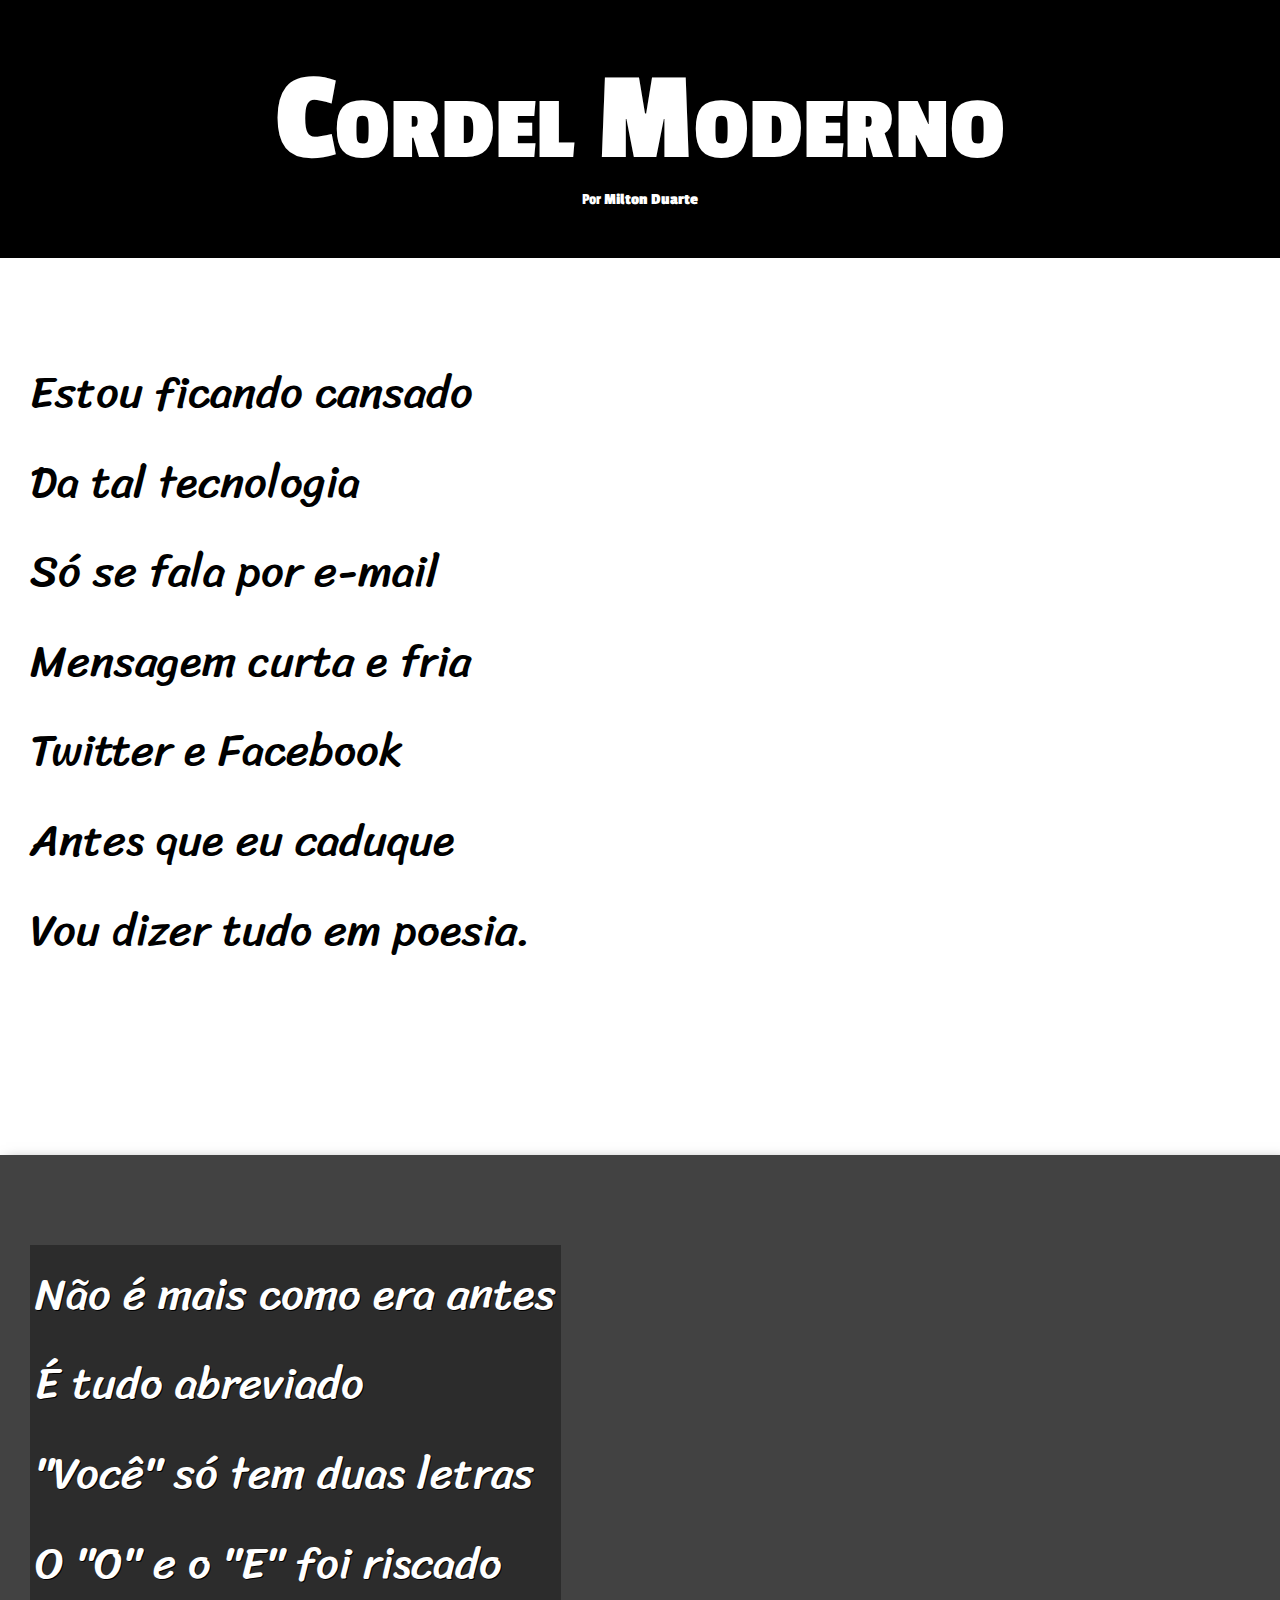
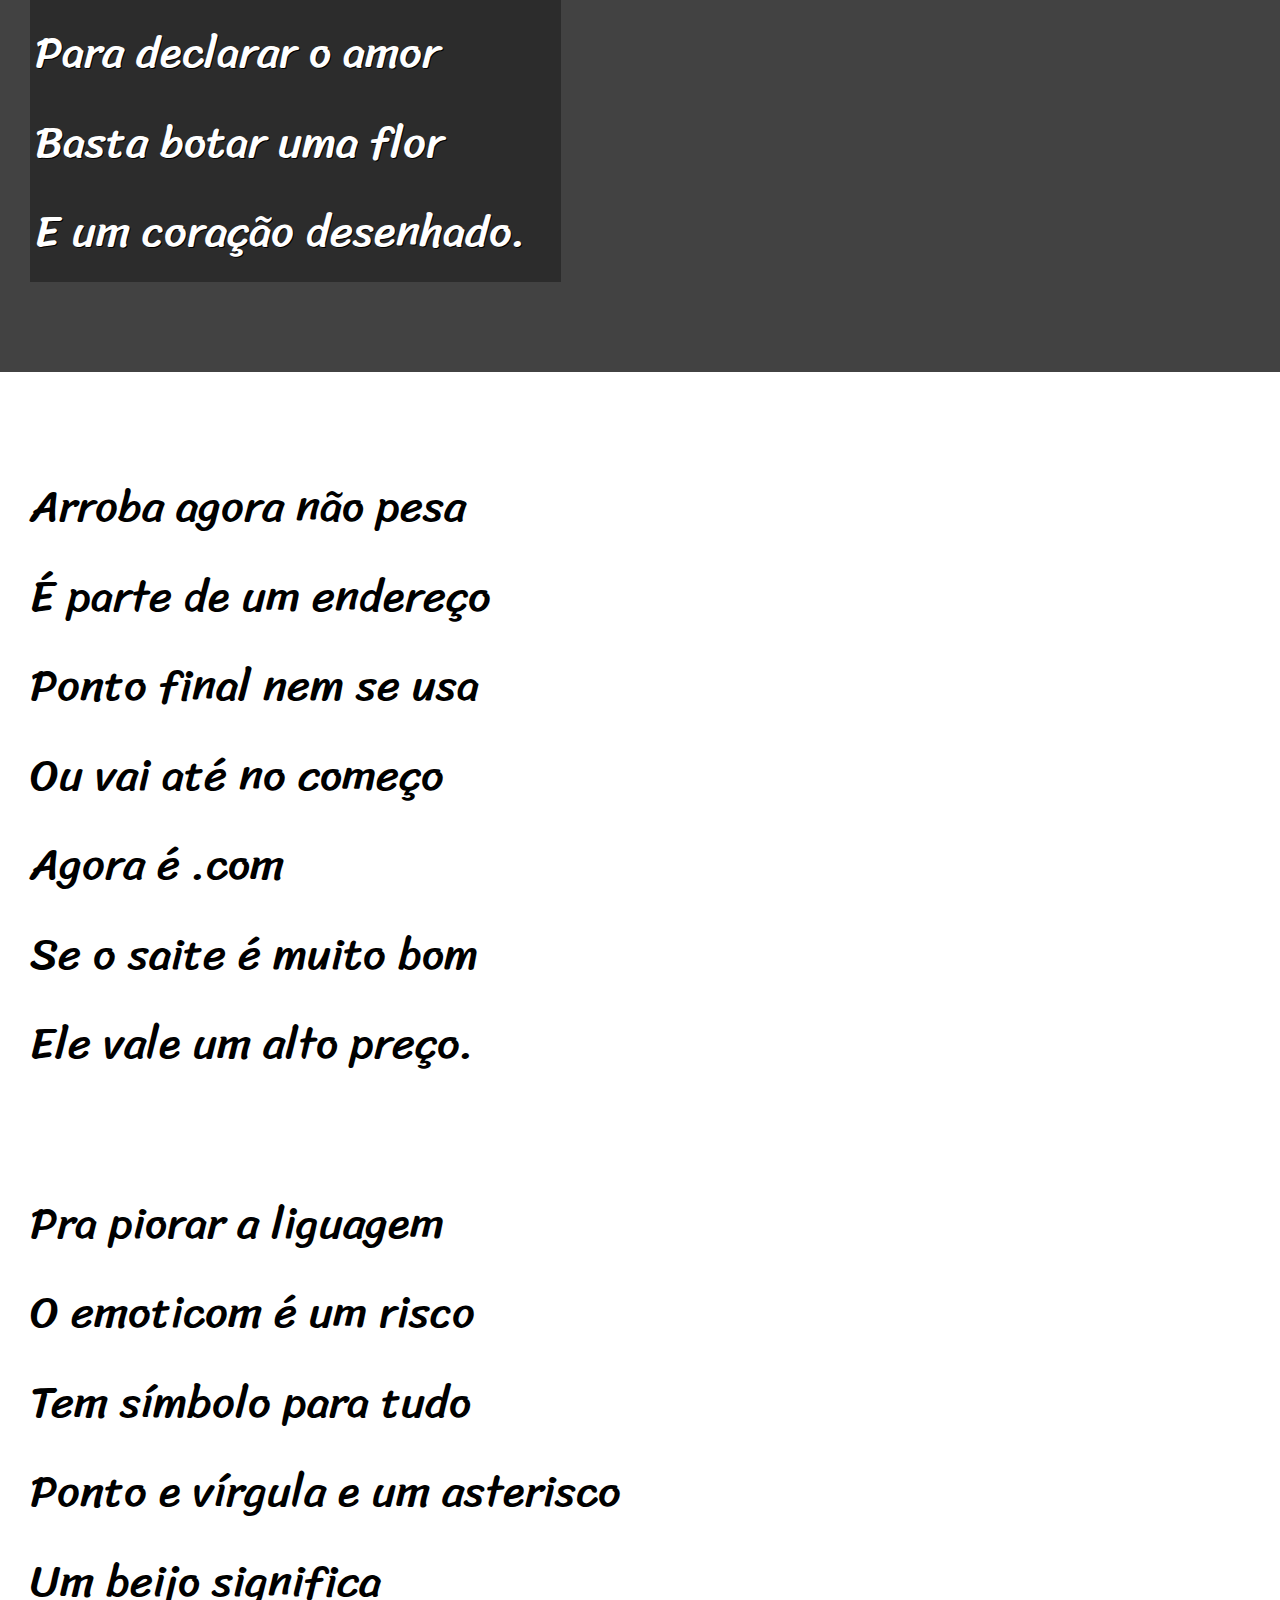
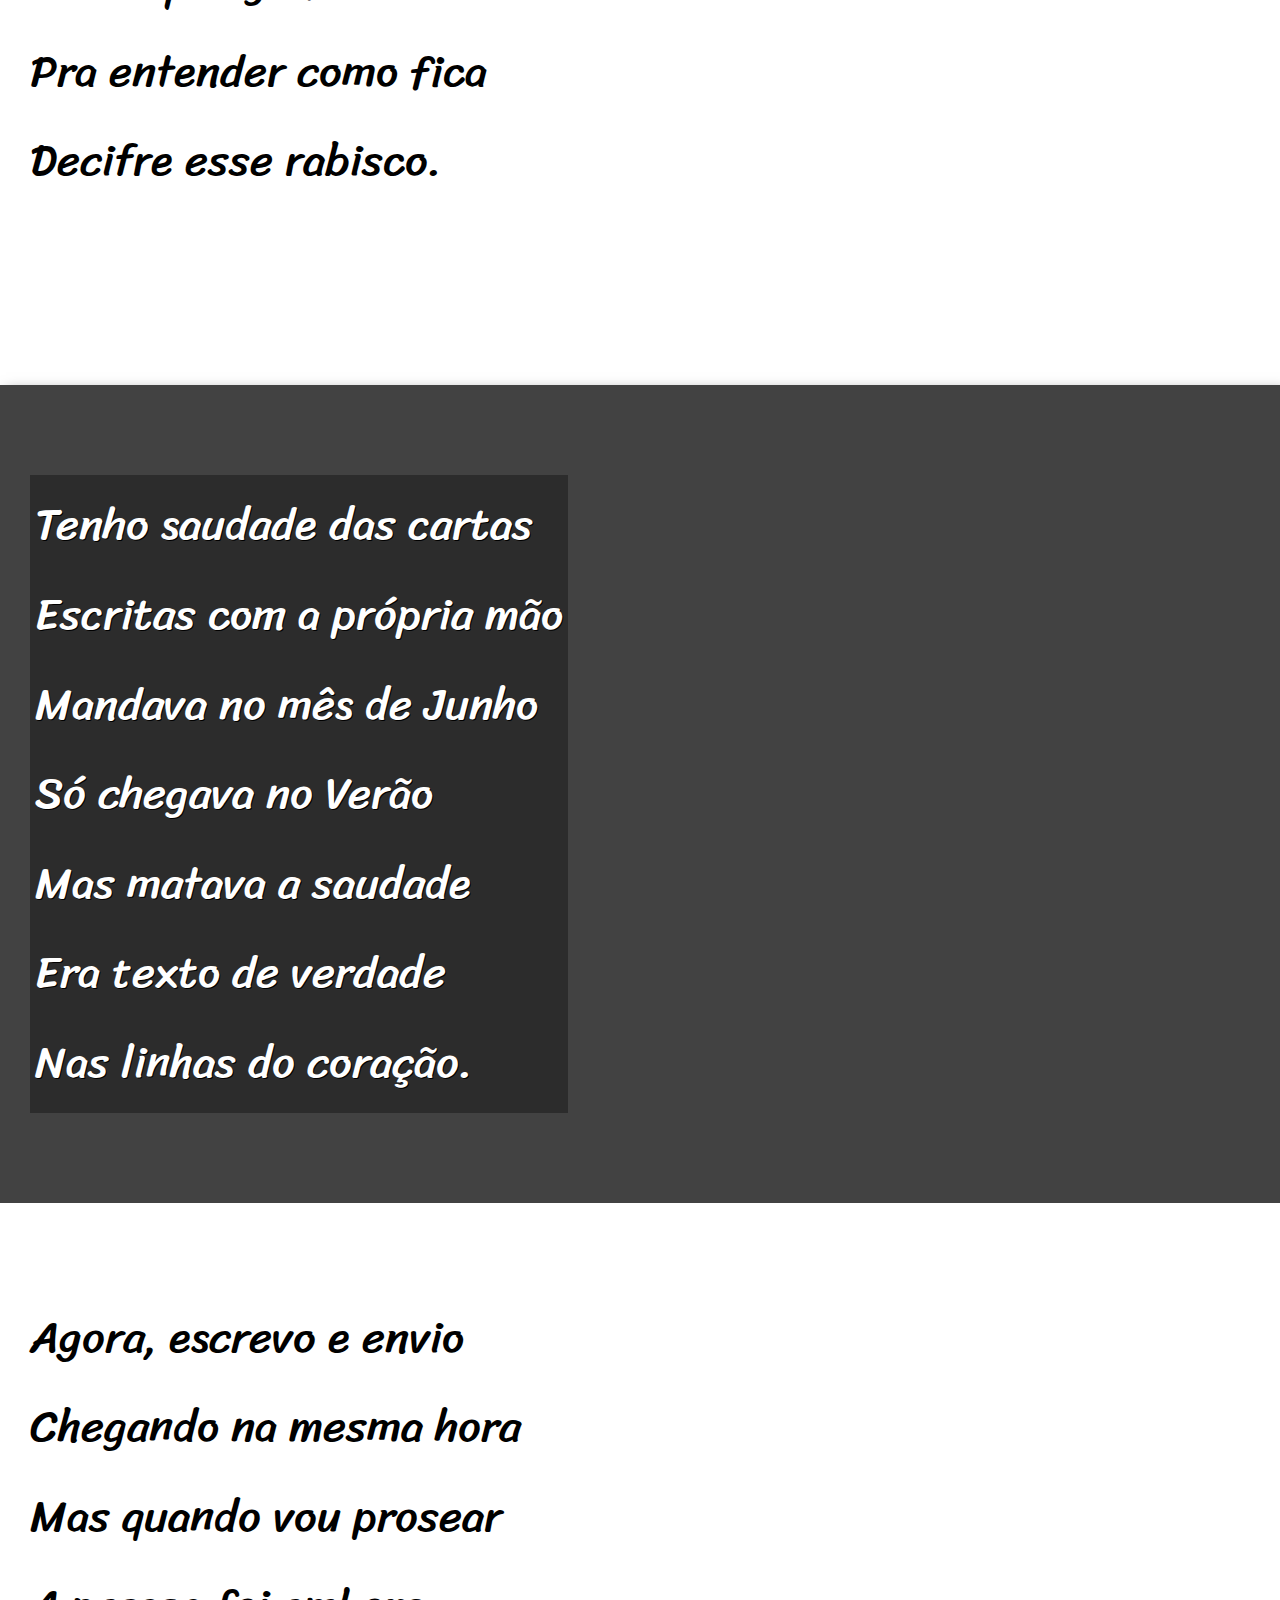
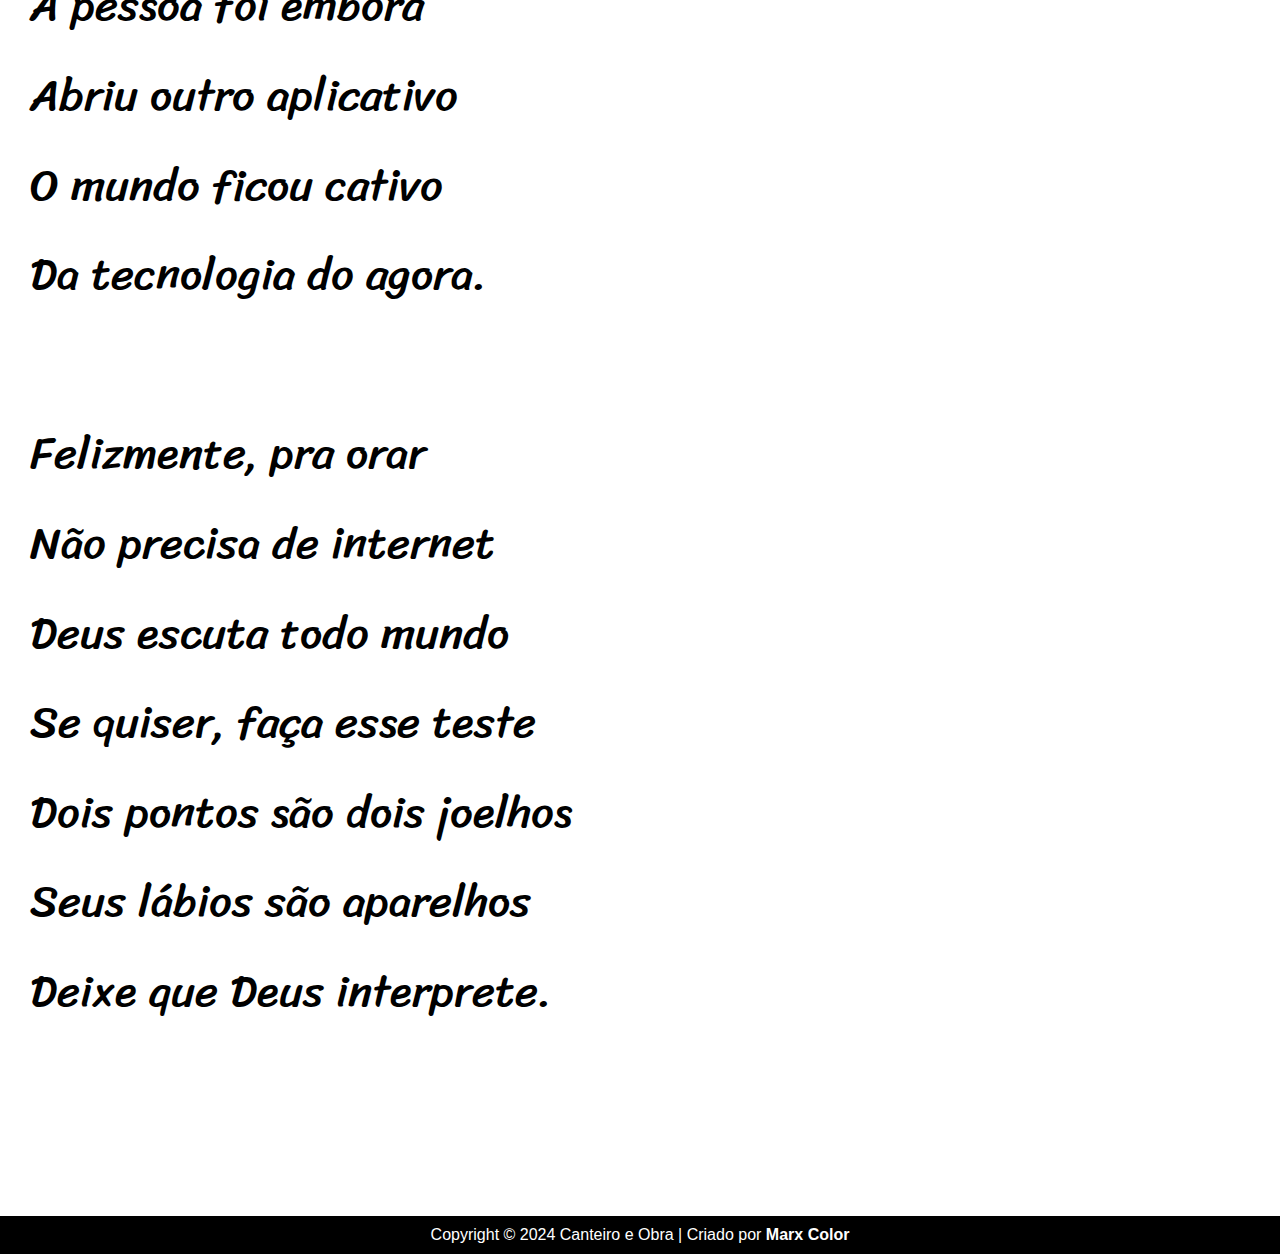
<file: index.html>
<!DOCTYPE html>
<html lang="pt-br">
<head>
    <meta charset="UTF-8">
    <meta name="viewport" content="width=device-width, initial-scale=1.0">
    <title>Cordel Moderno</title>
    <link rel="stylesheet" href="estilo/style.css">

</head>
<body>
    <header>
        <h1>Cordel Moderno</h1>
        <p>Por <a href="https://www.recantodasletras.com.br/poesias/3186743" target= "_blank">Milton Duarte</a></p>
            </header>

    <section class="normal">
        <p>
            Estou ficando cansado <br>
            Da tal tecnologia <br>
            Só se fala por e-mail <br>
            Mensagem curta e fria <br>
            Twitter e Facebook <br>
            Antes que eu caduque <br>
            Vou dizer tudo em poesia.
        </p>
    </section>

    
    <section class="imagem">
        <p>
            Não é mais como era antes <br>
            É tudo abreviado <br>
            "Você" só tem duas letras <br>
            O "O" e o "E" foi riscado <br>
            Para declarar o amor <br>
            Basta botar uma flor <br>
            E um coração desenhado.
        </p>
    </section>

    

    <section class="normal">
        <p>
            Arroba agora não pesa <br>
            É parte de um endereço <br>
            Ponto final nem se usa <br>
            Ou vai até no começo <br>
            Agora é .com <br>
            Se o saite é muito bom <br>
            Ele vale um alto preço.
        </p>
    
        <p>
            Pra piorar a liguagem <br>
            O emoticom é um risco <br>
            Tem símbolo para tudo <br>
            Ponto e vírgula e um asterisco <br>
            Um beijo significa <br>
            Pra entender como fica <br>
            Decifre esse rabisco.
        </p>
    </section>

  
    <section class="imagem">
        <p>
            Tenho saudade das cartas <br>
            Escritas com a própria mão <br>
            Mandava no mês de Junho <br>
            Só chegava no Verão <br>
            Mas matava a saudade <br>
            Era texto de verdade <br>
            Nas linhas do coração.
        </p>
    </section>

    <section class="normal">
        <p>
            Agora, escrevo e envio <br>
            Chegando na mesma hora <br>
            Mas quando vou prosear <br>
            A pessoa foi embora <br>
            Abriu outro aplicativo <br>
            O mundo ficou cativo <br>
            Da tecnologia do agora.
        </p>
        
        
        <p>
            Felizmente, pra orar <br>
            Não precisa de internet <br>
            Deus escuta todo mundo <br>
            Se quiser, faça esse teste <br>
            Dois pontos são dois joelhos <br>
            Seus lábios são aparelhos <br>
            Deixe que Deus interprete.
        </p>
    </section>

    <footer>
        <p>Copyright © 2024 Canteiro e Obra | Criado por <a href=" https://www.canteiroeobra.eng.br/marxcolor" target= "_blank"> Marx Color</a></p>
    </footer>
</body>
</html>
</file>
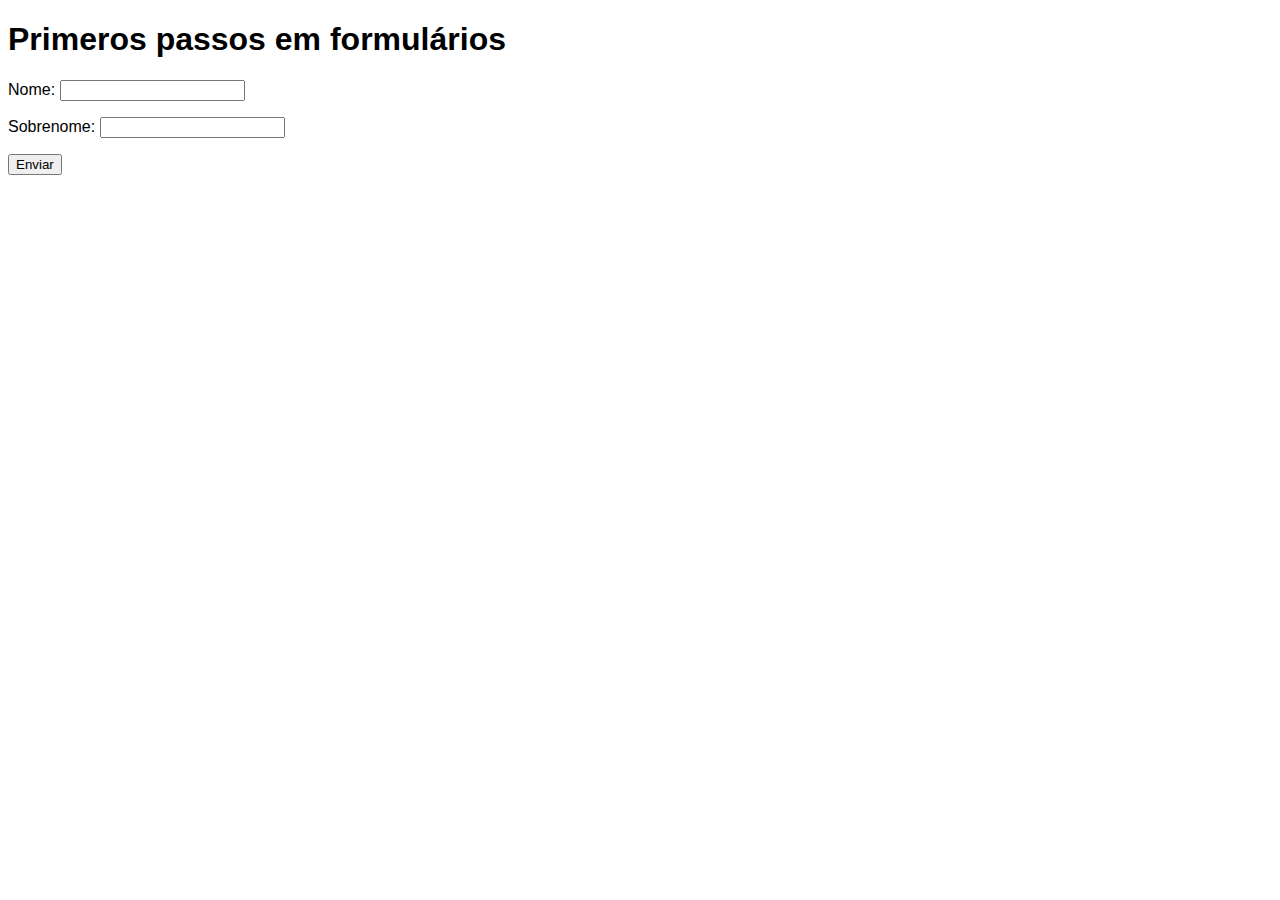
<file: formulários/form001.html>
<!DOCTYPE html>
<html lang="pt-br">
<head>
    <meta charset="UTF-8">
    <meta name="viewport" content="width=device-width, initial-scale=1.0">
    <title>Criando Formulários</title>
    <style>
        *{
            font-family: Arial, Helvetica, sans-serif;
        }
    </style>
</head>
<body>
    <h1>Primeros passos em formulários</h1>
    <form action="cadastro.php" method="post" autocomplete="off">
        <p><label for="inome">Nome:</label> <input type="text" name="nome" id="inome"></p>
        <p><label for="isobrenome">Sobrenome:</label> <input type="text" name="sobrenome" id="isobrenome"></p>
        <p><input type="submit" value="Enviar"></p>
    </form>
</body>
</html>
</file>
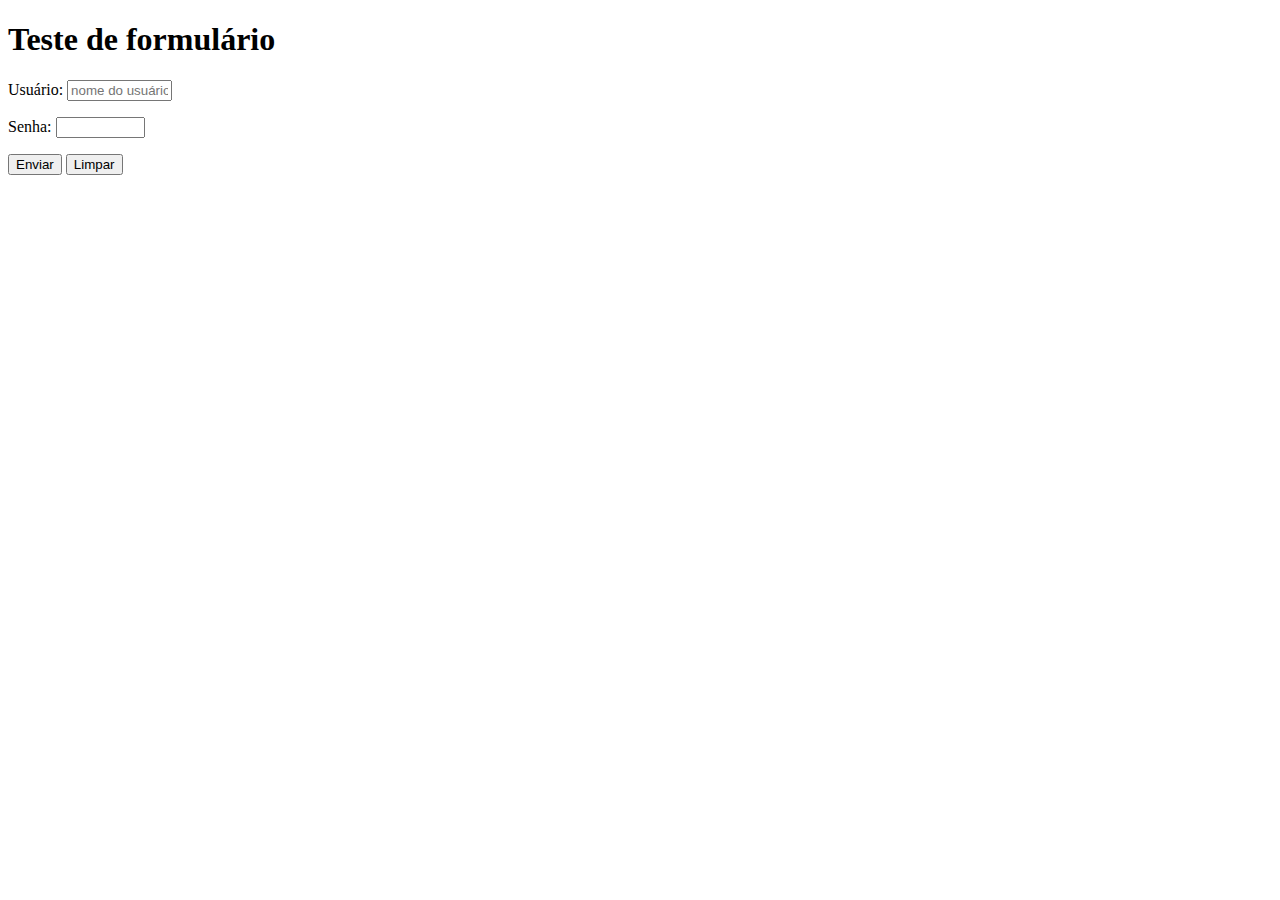
<file: formulários/form002.html>
<!DOCTYPE html>
<html lang="pt-br">
<head>
    <meta charset="UTF-8">
    <meta name="viewport" content="width=device-width, initial-scale=1.0">
    <title>Teste de formulério</title>
</head>
<body>
    <h1>Teste de formulário</h1>
    <form action="cadastro.php" method="post" autocomplete="off">
        <p>
            <label for="iusu"> Usuário:</label>
            <input type="text" name="usu" id="iusu" required minlength="5" maxlength="15" size="10" placeholder="nome do usuário">
        </p>
        <p>
            <label for="isen">Senha:</label>
            <input type="password" name="sen" id="isen" required minlength="5" maxlength="15" size="8">
        </p>
        <p><input type="submit" value="Enviar">
            <input type="reset" value="Limpar">
        </p>
    </form>
    
</body>
</html>
</file>
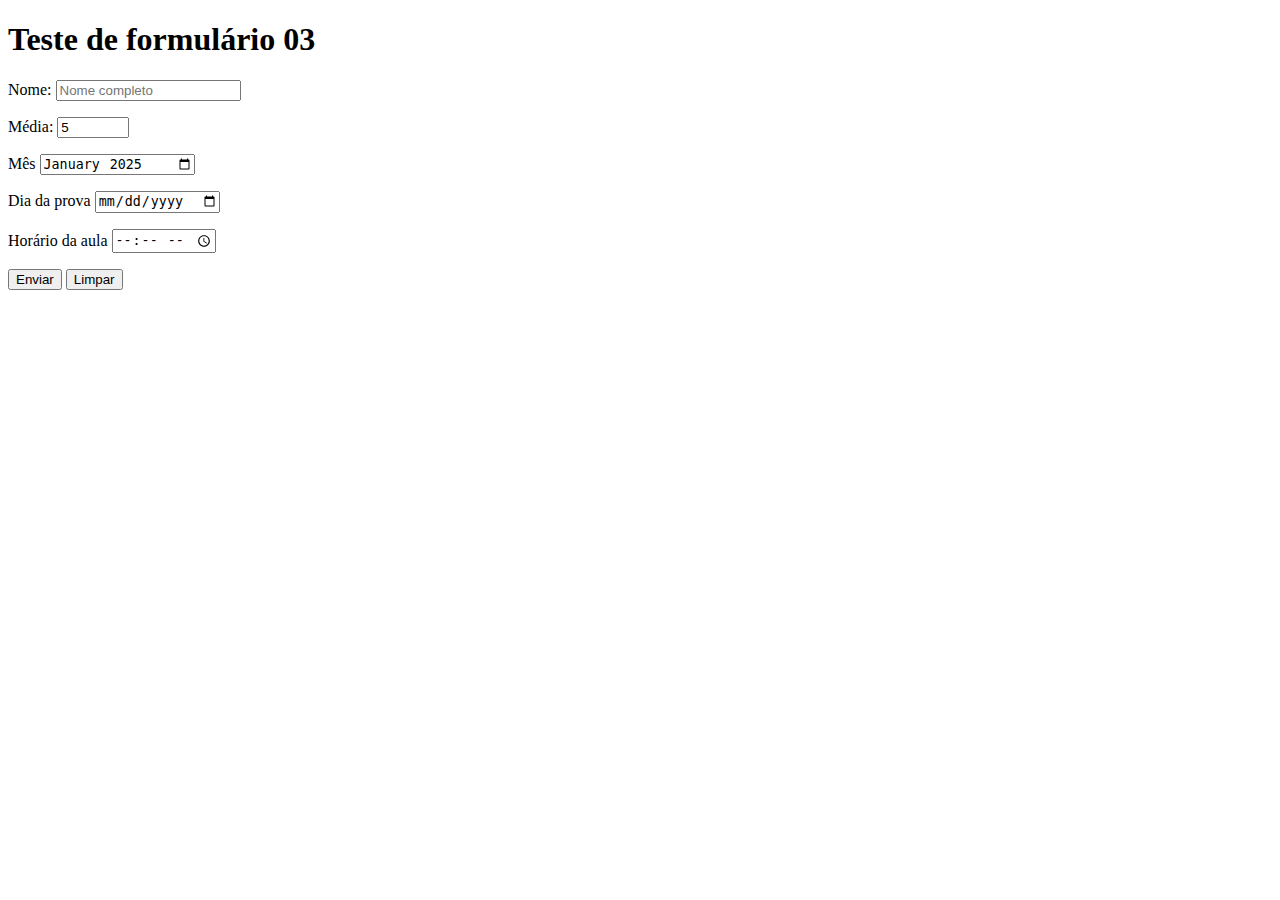
<file: formulários/form003.html>
<!DOCTYPE html>
<html lang="pt-br">
<head>
    <meta charset="UTF-8">
    <meta name="viewport" content="width=device-width, initial-scale=1.0">
    <title>Seguindo</title>
</head>
<body>
    <h1>Teste de formulário 03</h1>
    <form action="cadastro.php" method="get" autocomplete="on">
        <p>
            <label for="inome">Nome:</label>
            <input type="text" name="nome" id="inome" required maxlength="30" placeholder="Nome completo" autocomplete="name">
        </p>
        <p>
            <label for="imedia">Média:</label>
            <input type="number" name="media" id="imedia" min="0" max="10" placeholder="0 a 10" step="0.5" value="5">
        </p>
        <p>
            <label for="imes">Mês</label>
            <input type="month" name="mes" id="imes" value="2025-01">
        </p>
        <p>
            <label for="idia">Dia da prova</label>
            <input type="date" name="dia" id="idia">
        </p>
        <p>
            <label for="ihora">Horário da aula</label>
            <input type="time" name="hora" id="ihora">
        </p>
        <p>
           
            <input type="submit" value="Enviar">
            <input type="reset" value="Limpar">
        </p>
    </form>
</body>
</html>
</file>
<file: estilo/style.css>
@charset "UTF-8";

@import url('https://fonts.googleapis.com/css2?family=Passion+One:wght@400;700;900&display=swap');

@import url('https://fonts.googleapis.com/css2?family=Passion+One:wght@400;700;900&family=Sriracha&display=swap');

:root {
    --fonte1:Verdana, Geneva, Tahoma, sans-serif;
    --fonte2:"Passion One", cursive;
    --fonte3: "Sriracha", cursive;
}
*{
    margin: 0px;
    padding: 0px;
}
html, body{
    background-color: darkgrey;
    min-height: 100vh;
    font-family:var(--fonte1) ;
}
header{
    background-color: black;
    color: white;
    text-align: center;
    font-family: var(--fonte2);
}
header > h1{
    padding-top: 50px;
    font-variant: small-caps;
    font-size: 10vw;

}
header > p {
    padding-bottom: 50px;
}
a{
    color: white;
    text-decoration: none;
    font-weight: bolder;
}
a:hover {
    text-decoration: underline;
} 
section{
    padding-top: 10vh;
    padding-bottom: 10vh;
    line-height: 2em;
    padding-left: 30px;
    font-family: var(--fonte3);
    font-size: 3.5vw;

}
section> p{
    padding-bottom: 2em;
}
section.normal{
    background-color: white;
    color: black;
}
section.imagem{
    background-color: rgb(66, 66, 66);
    color: white;
    box-shadow: 6px 6px 13px 0px rgba(0, 0, 0, 0.507);
    background-size: cover;
    background-attachment: fixed;
}
section.imagem> p{
    background-color: rgba(0, 0, 0, 0.329);
    display: inline-block;
    padding: 5px;
    text-shadow: 1px 1px 0px black;
}
section#img01{
    background-image: url('../imagens/background001.jpg') ;
    background-position: right center;
    
}
section#img02{
    background-image: url('../imagens/background002.jpg');
    
}

footer{
    background-color: black;
    text-align: center;
    color: white;
    padding: 10px;
}
</file>
